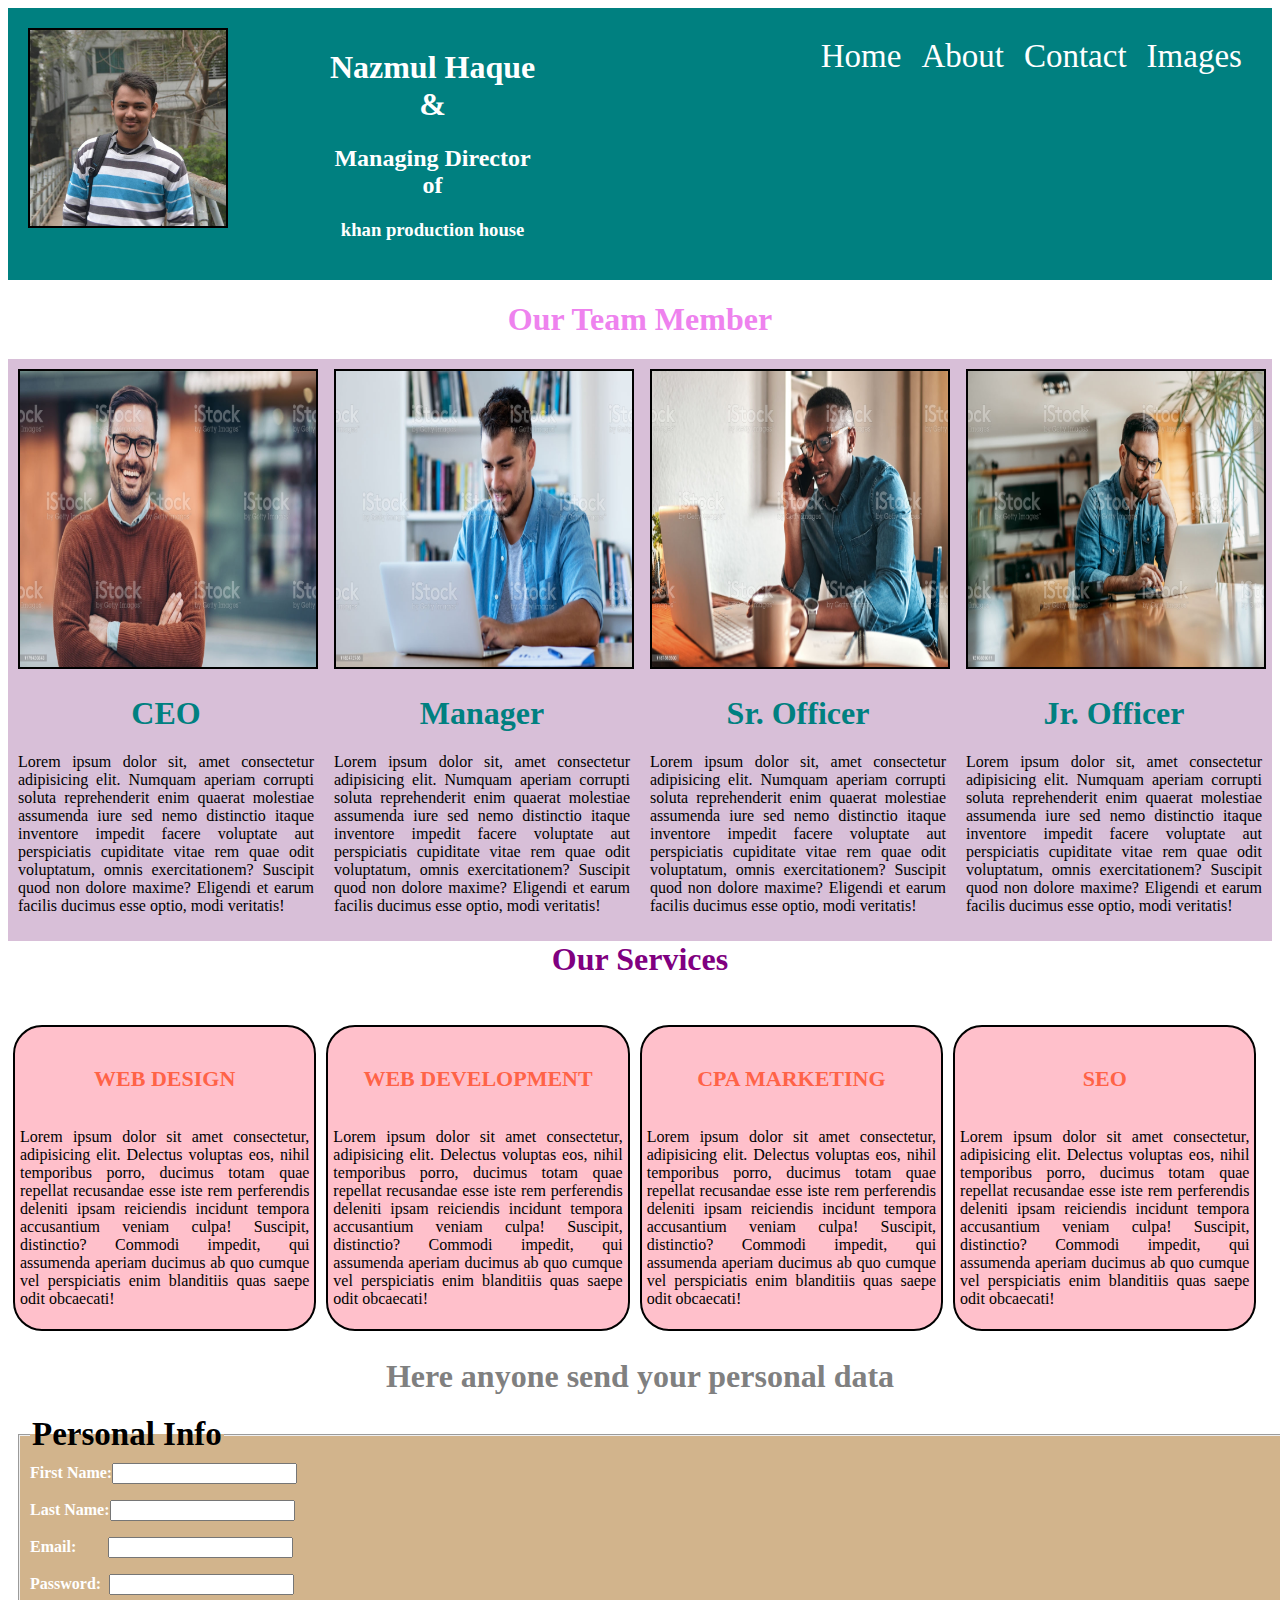
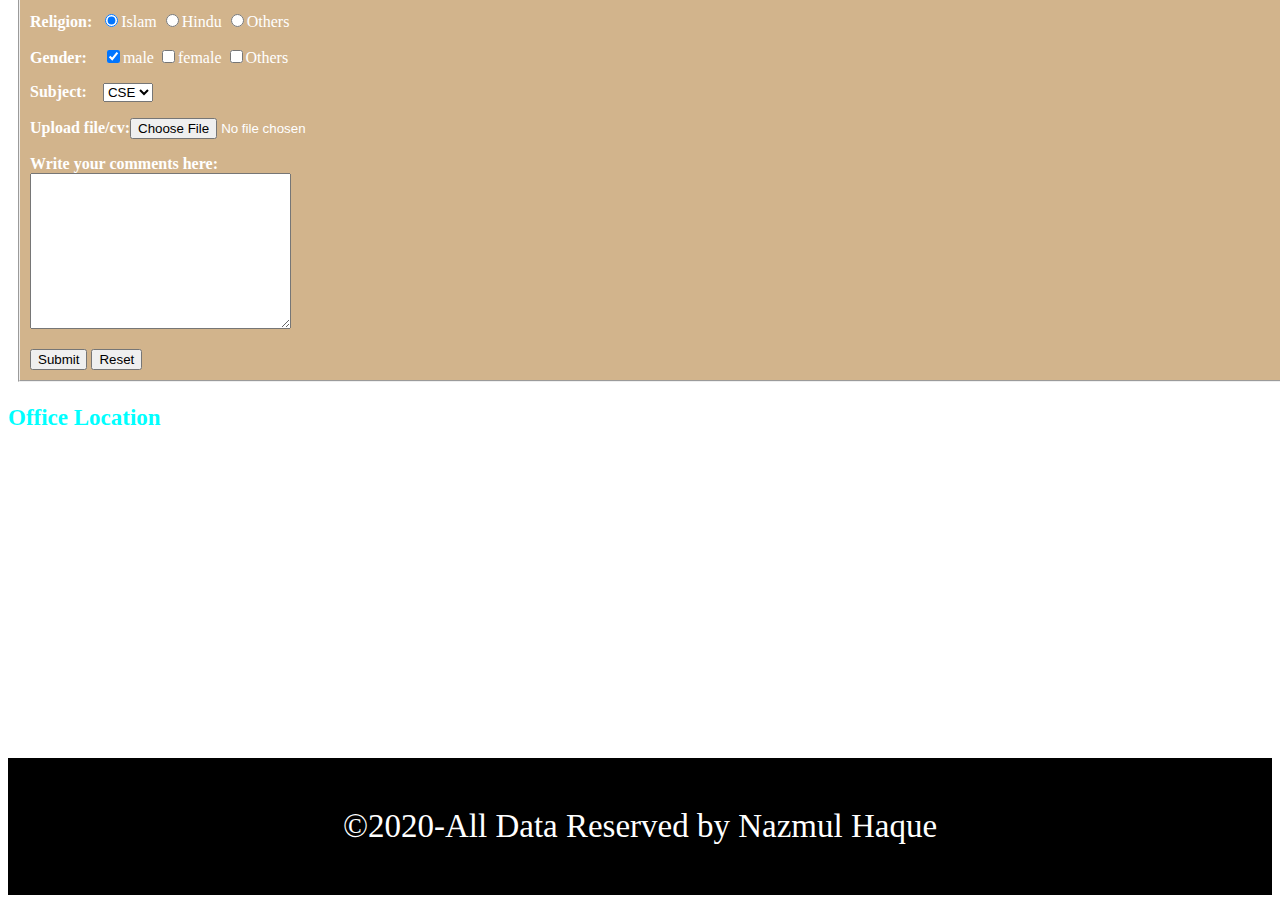
<file: home task-4/index.html>
<!DOCTYPE html>
<html lang="en">
<head>
    <meta charset="UTF-8">
    <meta name="viewport" content="width=device-width, initial-scale=1.0">
    <title>simple web page design</title>
    <link rel="stylesheet" href="style.css">
    <link rel="stylesheet" href="laptop.css" media="screen and (min-width:992px)">
</head>
<body>

    <!-- navbar starts from here -->
    <div class="navbar">
        <div class="nav-img col-2">
            <img src="images/sumon.jpg" alt="human">
        </div>
        <div class="nav-heading col-4">
            <h1>Nazmul Haque <br> & <br><h2>Managing Director <br>of <br><h3>khan production house</h3></h2></h1>
        </div>
        <div class="nav-menu col-6">
            <a href="http://127.0.0.1:5500/index.html?Religion=Islam&gender=male&Subject=cse">Home</a>
            <a href="http://127.0.0.1:5500/about.html" target="blank">About</a>
            <a href="http://127.0.0.1:5500/contact.html" target="blank">Contact</a>
            <a href="http://127.0.0.1:5500/images.html" target="blank">Images</a>
        </div>
    </div>

    <!-- navbar ends here -->

<!-- 
    column design starts -->

    <div class="container">
        <h1 style="color: violet;">Our Team Member</h1>
        <div class="column">
            <img class="img1" src="images/pic1.jpg" alt="man">
            <h1>CEO</h1>
            <p>Lorem ipsum dolor sit, amet consectetur adipisicing elit. Numquam aperiam corrupti soluta reprehenderit enim quaerat molestiae assumenda iure sed nemo distinctio itaque inventore impedit facere voluptate aut perspiciatis cupiditate vitae rem quae odit voluptatum, omnis exercitationem? Suscipit quod non dolore maxime? Eligendi et earum facilis ducimus esse optio, modi veritatis!</p>
        </div>
        <div class="column">
            <img class="img2" src="images/pic2.jpg" alt="man">
            <h1>Manager</h1>
            <p>Lorem ipsum dolor sit, amet consectetur adipisicing elit. Numquam aperiam corrupti soluta reprehenderit enim quaerat molestiae assumenda iure sed nemo distinctio itaque inventore impedit facere voluptate aut perspiciatis cupiditate vitae rem quae odit voluptatum, omnis exercitationem? Suscipit quod non dolore maxime? Eligendi et earum facilis ducimus esse optio, modi veritatis!</p>
        </div>
      
        <div class="column">
            <img class="img3" src="images/pic3.jpg" alt="man">
            <h1>Sr. Officer</h1>
            <p>Lorem ipsum dolor sit, amet consectetur adipisicing elit. Numquam aperiam corrupti soluta reprehenderit enim quaerat molestiae assumenda iure sed nemo distinctio itaque inventore impedit facere voluptate aut perspiciatis cupiditate vitae rem quae odit voluptatum, omnis exercitationem? Suscipit quod non dolore maxime? Eligendi et earum facilis ducimus esse optio, modi veritatis!</p>
        </div>
        <div class="column">
            <img class="img4" class="img" src="images/pic4.jpg" alt="man">
            <h1>Jr. Officer</h1>
            <p>Lorem ipsum dolor sit, amet consectetur adipisicing elit. Numquam aperiam corrupti soluta reprehenderit enim quaerat molestiae assumenda iure sed nemo distinctio itaque inventore impedit facere voluptate aut perspiciatis cupiditate vitae rem quae odit voluptatum, omnis exercitationem? Suscipit quod non dolore maxime? Eligendi et earum facilis ducimus esse optio, modi veritatis!</p>
        </div>



    </div>

    <!-- column design ends -->



    <!-- our services design starts from here -->

    <div class="my-wife-tania">
        <h1>Our Services</h1>


        <div class="services">
            <h1>WEB DESIGN</h1>
            <p>
                Lorem ipsum dolor sit amet consectetur, adipisicing elit. Delectus voluptas eos, nihil temporibus porro, ducimus totam quae repellat recusandae esse iste rem perferendis deleniti ipsam reiciendis incidunt tempora accusantium veniam culpa! Suscipit, distinctio? Commodi impedit, qui assumenda aperiam ducimus ab quo cumque vel perspiciatis enim blanditiis quas saepe odit obcaecati!
            </p>
        </div>
        <div class="services">
            <h1>WEB DEVELOPMENT</h1>
            <p>
                Lorem ipsum dolor sit amet consectetur, adipisicing elit. Delectus voluptas eos, nihil temporibus porro, ducimus totam quae repellat recusandae esse iste rem perferendis deleniti ipsam reiciendis incidunt tempora accusantium veniam culpa! Suscipit, distinctio? Commodi impedit, qui assumenda aperiam ducimus ab quo cumque vel perspiciatis enim blanditiis quas saepe odit obcaecati!
            </p>
        </div>
        <div class="services">
            <h1>CPA MARKETING</h1>
            <p>
                Lorem ipsum dolor sit amet consectetur, adipisicing elit. Delectus voluptas eos, nihil temporibus porro, ducimus totam quae repellat recusandae esse iste rem perferendis deleniti ipsam reiciendis incidunt tempora accusantium veniam culpa! Suscipit, distinctio? Commodi impedit, qui assumenda aperiam ducimus ab quo cumque vel perspiciatis enim blanditiis quas saepe odit obcaecati!
            </p>
        </div>
        <div class="services">
            <h1>SEO</h1>
            <p>
                Lorem ipsum dolor sit amet consectetur, adipisicing elit. Delectus voluptas eos, nihil temporibus porro, ducimus totam quae repellat recusandae esse iste rem perferendis deleniti ipsam reiciendis incidunt tempora accusantium veniam culpa! Suscipit, distinctio? Commodi impedit, qui assumenda aperiam ducimus ab quo cumque vel perspiciatis enim blanditiis quas saepe odit obcaecati!
            </p>
        </div>


    </div>

    <!-- our services design ends here -->

    <!-- start form here -->
    <h1 style="color: gray;">Here anyone send your personal data</h1>
     <fieldset>
         <legend>Personal Info</legend>
         <form action="">

           <b>First Name:</b><input type="text">
           <p></p>
           <b>Last Name:</b><input type="text">
           <p></p>
           <b>Email:&nbsp;&nbsp;&nbsp;&nbsp;&nbsp;&nbsp;&nbsp;&nbsp;</b><input type="email">
           <p></p>
           <b>Password: &nbsp;</b><input type="password">
           <p></p>
           <b>Religion:&nbsp;&nbsp;</b><input type="radio" name="Religion" value="Islam" checked>Islam
                         <input type="radio" name="Religion" value="Hindu">Hindu
                         <input type="radio" name="religion" value="Others">Others

<p></p>
           <b>Gender:&nbsp;&nbsp;&nbsp;&nbsp;</b><input type="checkbox" name="gender" value="male" checked>male
                                 <input type="checkbox" name="gender" value="female">female
                                 <input type="checkbox" name="gender" value="others">Others


                                 <p></p>

                                 <b>Subject:&nbsp;&nbsp;&nbsp;</b>
            <select name="Subject" id="Subject-name">
                <option value="cse">CSE</option>
                <option value="cse">EEE</option>
                <option value="cse">ECE</option>
                <option value="cse">ETE</option>
            </select>   
            <p></p> 
            <b>Upload file/cv:</b><input type="file">
            <p></p>
            <b>Write your comments here:</b>
            <br>
            <textarea name="" id="" cols="30" rows="10">
             
            </textarea> 
            <p></p>
            <input type="Submit" value="Submit">
            <input type="Reset" value="Reset">
             


         </form>
     </fieldset>



     <h3 style="color: aqua; text-align: left; font-size: 23px;">Office Location</h3>
     <iframe src="https://www.google.com/maps/embed?pb=!1m18!1m12!1m3!1d28606.912436199826!2d88.53881820155789!3d26.330901199579593!2m3!1f0!2f0!3f0!3m2!1i1024!2i768!4f13.1!3m3!1m2!1s0x39e48be2f9a09cd7%3A0xd52634303d09e6f!2sPanchagarh!5e0!3m2!1sen!2sbd!4v1602217712657!5m2!1sen!2sbd" width="100%" height="400" frameborder="0" style="border:0;" allowfullscreen="" aria-hidden="false" tabindex="0"></iframe>



<div class="footer">
    &copy;2020-All Data Reserved by Nazmul Haque




</div>



    </body>
</html>
</file>
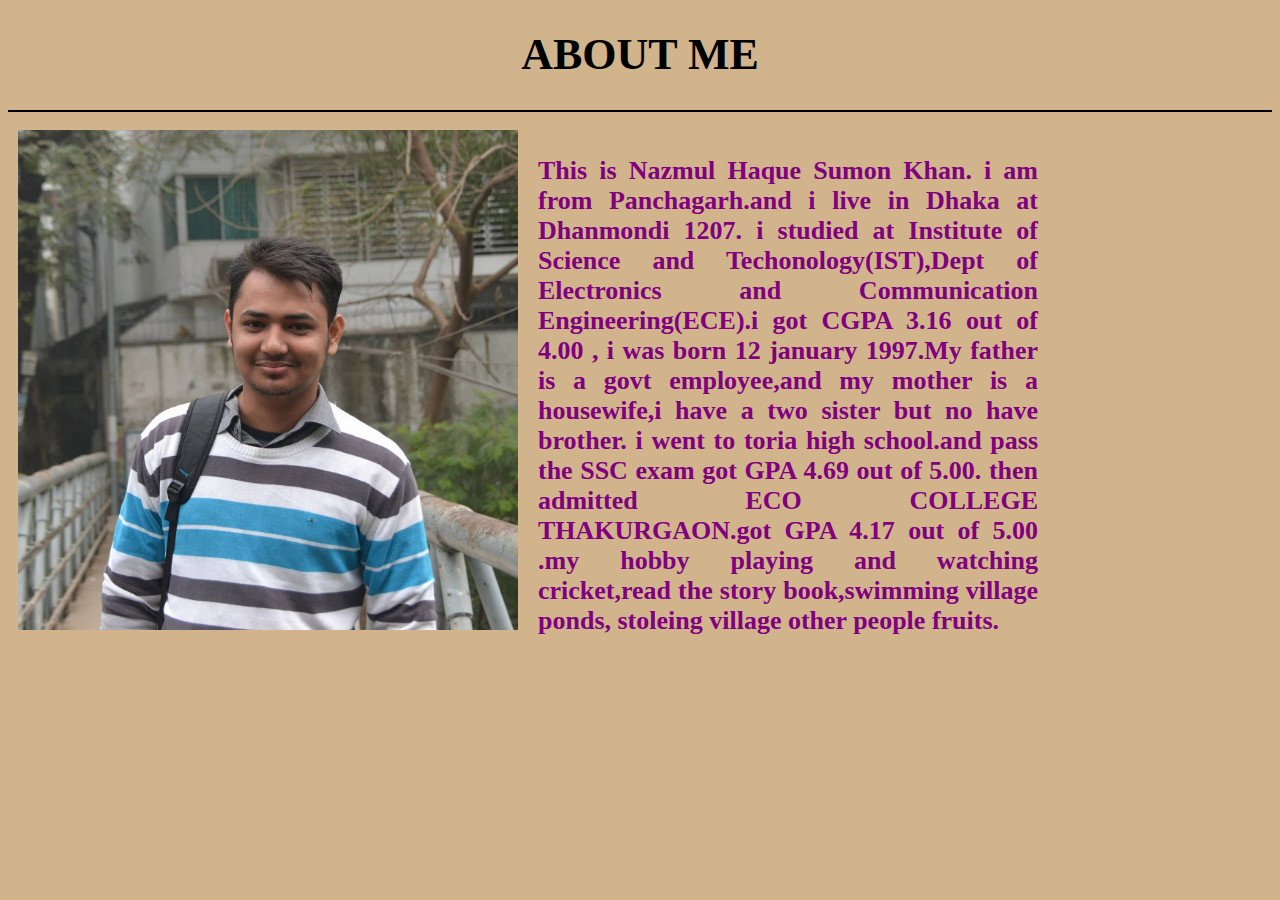
<file: home task-4/about.html>
<!DOCTYPE html>
<html lang="en">
<head>
    <meta charset="UTF-8">
    <meta name="viewport" content="width=device-width, initial-scale=1.0">
    <title>about page</title>
    <style>
        h1{
            color: black;
            font-size: 44px;
            text-align: center;
        }
        hr{
            border: 2px solid black;
            border-bottom: none;
        }

        img{
            width:500px;
            float: left;
            padding: 10px;
        }
        p{
            width: 500px;
            text-align: justify;
            float: left;
            padding: 10px;
            font-size: 26px;
            color:purple;
            font-weight: bold;
            
        }

        @media screen and (min-width: 992px){
            body{
                background-color: tan;
            }
            
        }
        @media screen and (max-width:600px){
            body{
                background-color:thistle;
            }
            
        }
        
    </style>
</head>
<body>
     <h1>ABOUT ME</h1>
     <hr>


    <img src="images/sumon.jpg" alt="me">
    <p>This is Nazmul Haque Sumon Khan.
        i am from Panchagarh.and i live in Dhaka at Dhanmondi 1207.
        i studied at Institute of Science and Techonology(IST),Dept of 
        Electronics and Communication Engineering(ECE).i got CGPA 3.16 
        out of 4.00
        ,
        i was born 12 january 1997.My father is a govt employee,and my mother is a housewife,i have a two sister but no have brother.
        i went to toria high school.and pass the SSC exam got GPA 4.69 out of 5.00. then admitted ECO COLLEGE THAKURGAON.got GPA 4.17 out of 5.00
        .my hobby playing and watching cricket,read the story book,swimming village ponds,
        stoleing village other people fruits.

    </p>
    
</body>
</html>
</file>
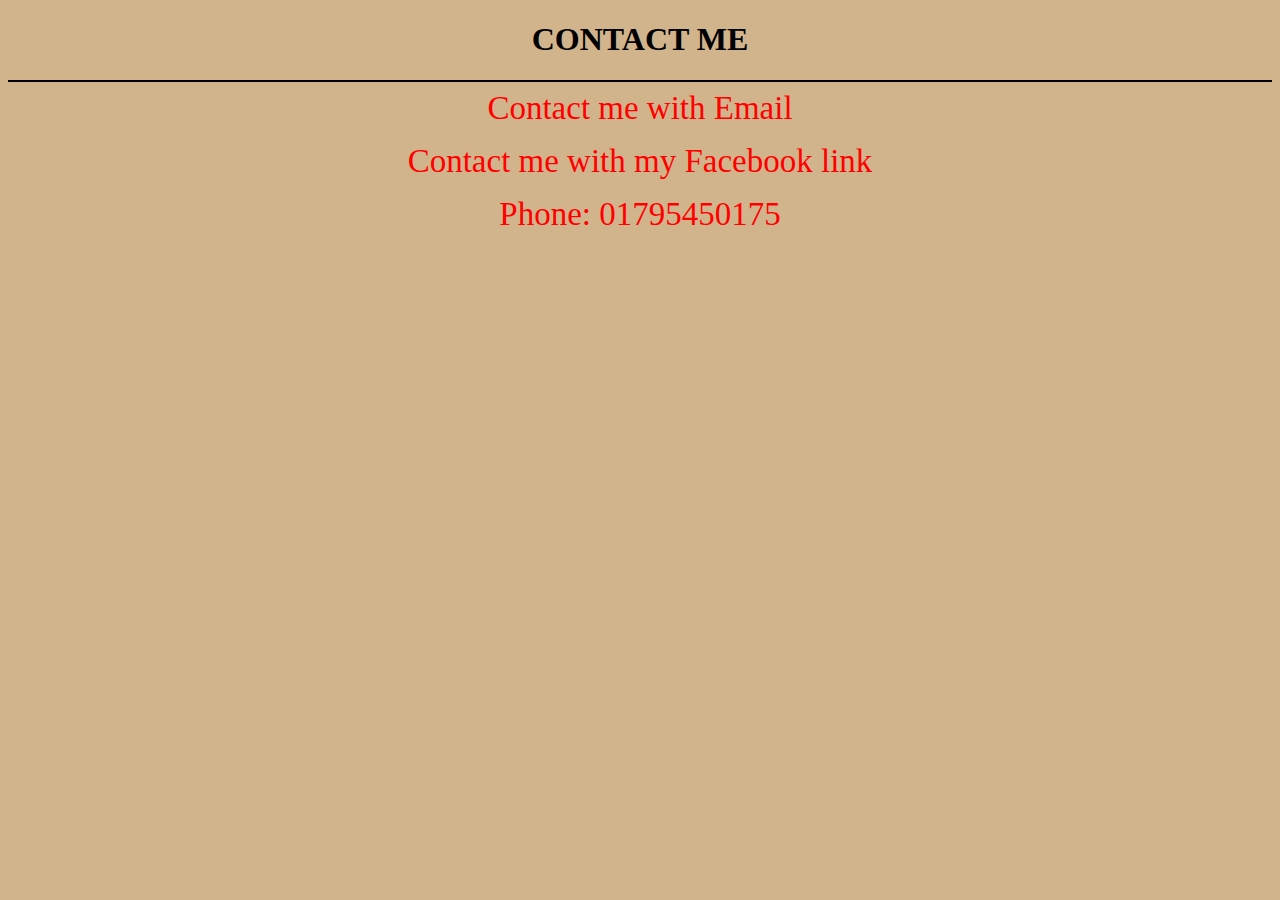
<file: home task-4/contact.html>
<!DOCTYPE html>
<html lang="en">
<head>
    <meta charset="UTF-8">
    <meta name="viewport" content="width=device-width, initial-scale=1.0">
    <title>contact page</title>
    <style>
        *{
            box-sizing: border-box;
            
        }
        
        }
        h1{
            color: tomato;
            font-size: 44px;
            text-align: center;
        }
        hr{
            border: 2px solid black;
            border-bottom: none;
        }
        a{
            text-decoration: none;
            font-size: 33px;
            color: red;
            transition: font-size 3s;
            
            
        }
        a:hover{
            
            color: purple;
            font-size: 44px;
        }
        @media screen and (min-width: 992px) {
            body{
                background-color: tan;
                text-align: center;
            }
            
        }
        @media screen and (max-width:600px){
            body{
                background-color: thistle;
            }
            
        }
    </style>
</head>
<body>
    <h1>CONTACT ME</h1>
    <hr>
    <a href="https://mail.google.com/mail/u/0/#inbox" target="blank"> Contact me with Email</a>
    <p></p>
    <a href="https://www.facebook.com/" target="blank">Contact me with my Facebook link</a>
    <p></p>
    <a href="">Phone: 01795450175</a>
</body>
</html>
</file>
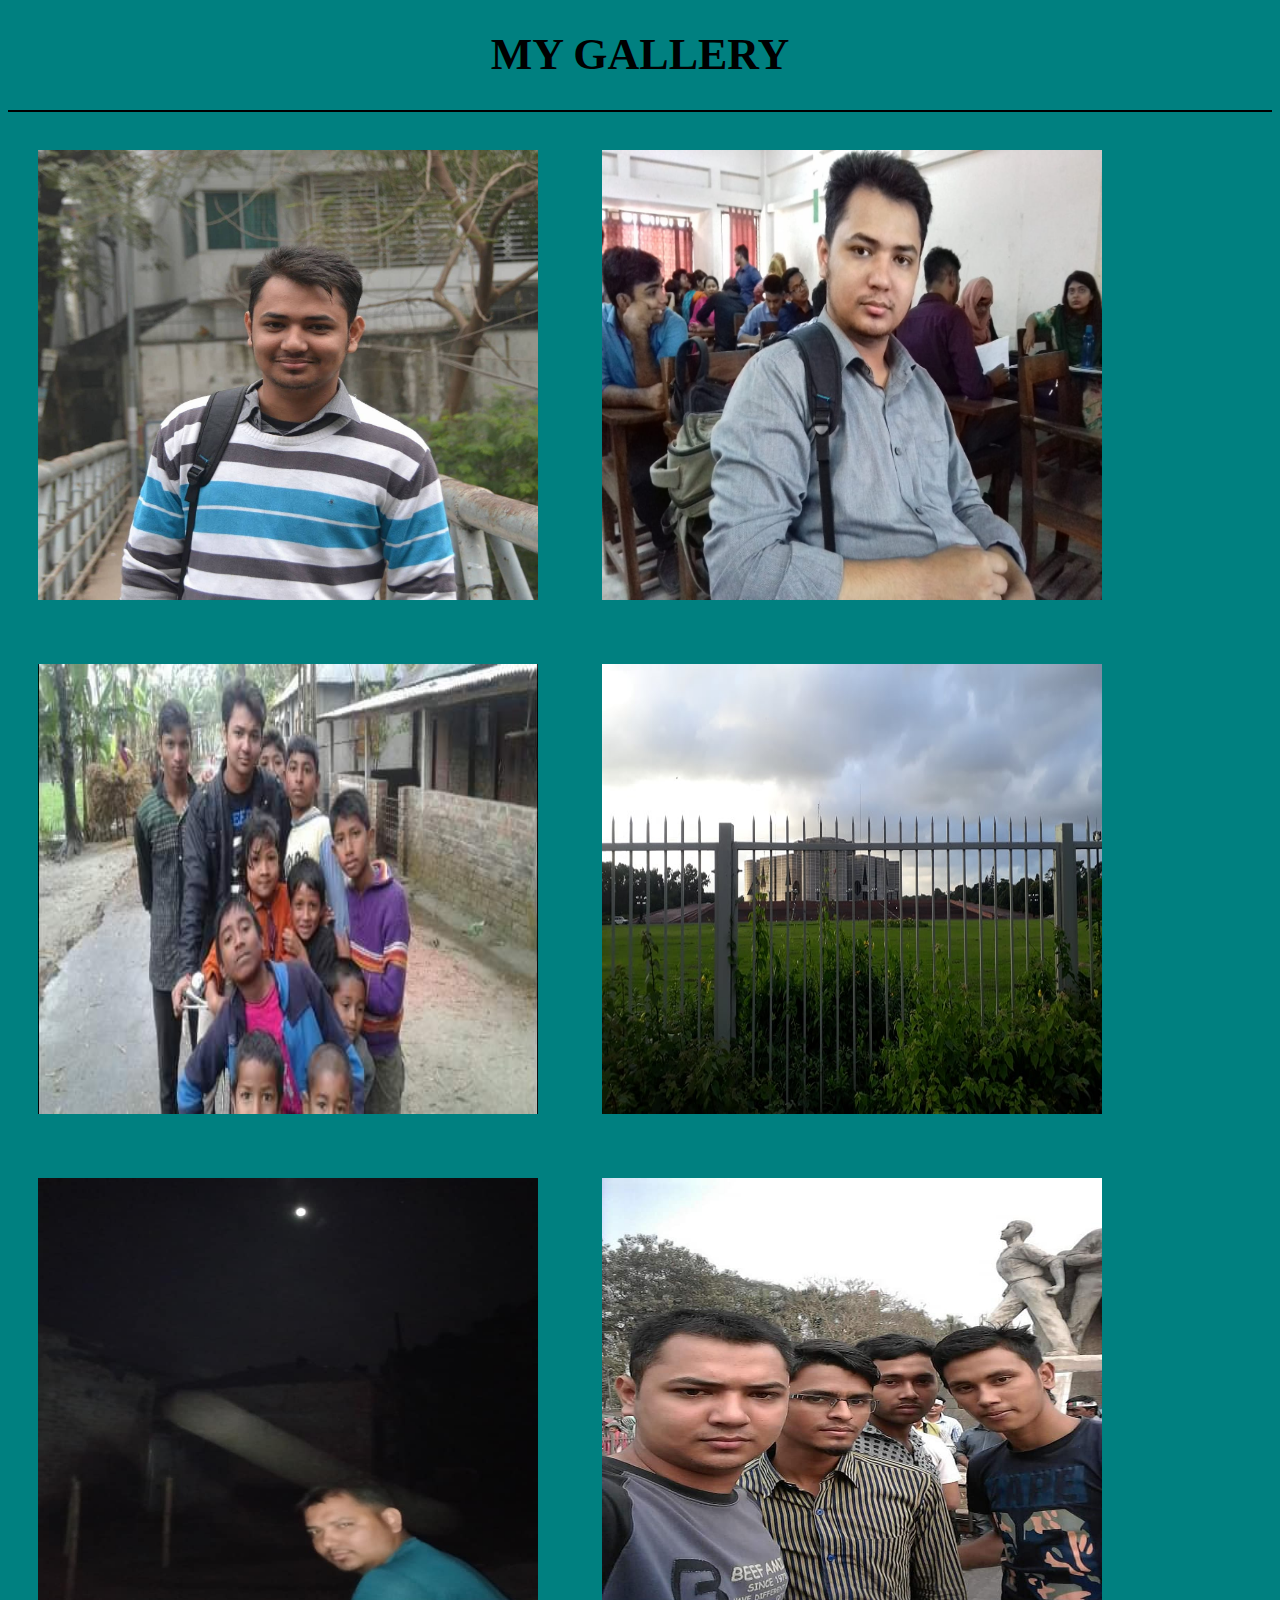
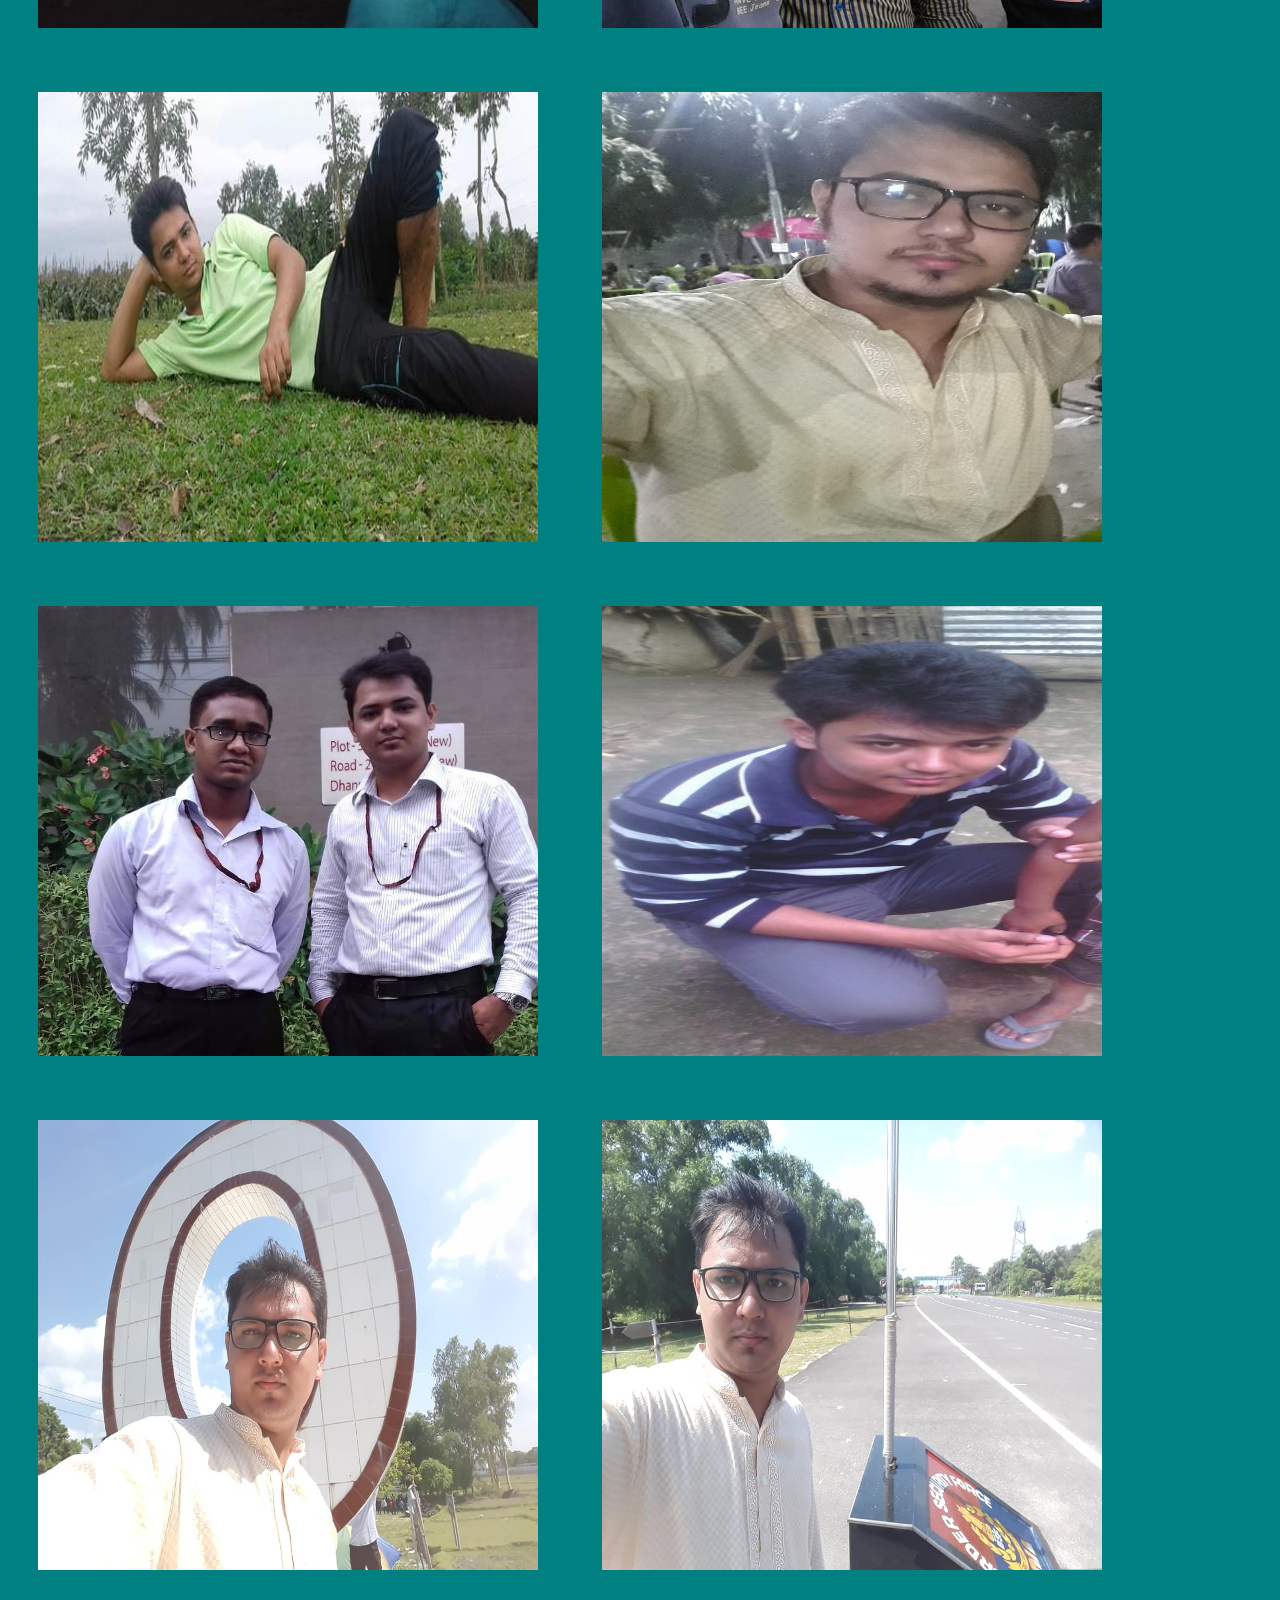
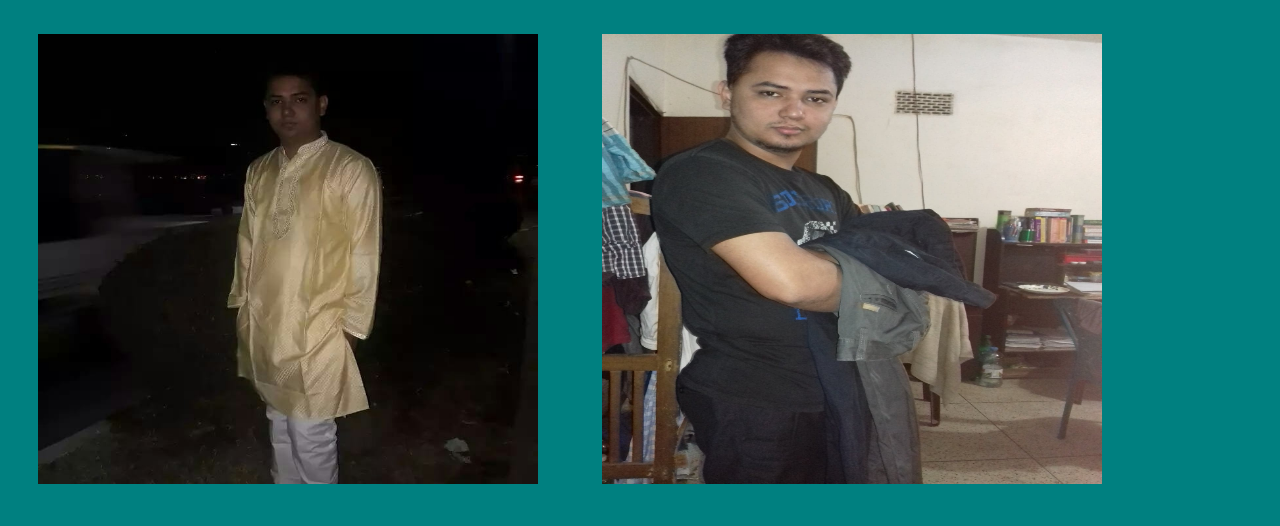
<file: home task-4/images.html>
<!DOCTYPE html>
<html lang="en">
<head>
    <meta charset="UTF-8">
    <meta name="viewport" content="width=device-width, initial-scale=1.0">
    <title>Images page</title>
    <style>
     
        h1{
            text-align: center;
            font-size: 44px;
        }
        hr{
            border: 2px solid black;
            border-bottom: none;
        }
        img{
            width: 500px;
            height: 450px;
            padding: 30px;
        }
        @media screen and (min-width: 992px){
            body{
                background-color: teal;
            }
            
        }
        @media screen and (max-width: 600px){
            body{
                background-color: pink;
            }
            
        }
    </style>
</head>
<body>
    <h1>MY GALLERY</h1>
    <hr>
    <div class="images">
        <img src="images2/pic1.jpg" alt="">
        <img src="images2/pic2.jpg" alt="">
        <img src="images2/pic3.jpg" alt="">
        <img src="images2/pic4.jpg" alt="">
        <img src="images2/pic5.jpg" alt="">
        <img src="images2/pic6.jpg" alt="">
        <img src="images2/pic7.jpg" alt="">
        <img src="images2/pic8.jpg" alt="">
        <img src="images2/pic9.jpg" alt="">
        <img src="images2/pic10.jpg" alt="">
        <img src="images2/pic11.jpg" alt="">
        <img src="images2/pic12.jpg" alt="">
        <img src="images2/pic13.jpg" alt="">
        <img src="images2/pic14.jpg" alt="">
        

        
    </div>
    
</body>
</html>
</file>
<file: home task-4/style.css>
*{
    box-sizing: border-box;
}

/* navbar start from here */
img{
    width: 200px;
    height: 200px;
    border: 2px solid black;
}
h1,h2,h3{
    text-align: center;
    color: white;
   
}
a{
    text-decoration: none;
    font-size: 33px;
    padding: 10px;
    color: white;
    display: flex;
    flex-direction: column;
}
a:hover{
    background-color: gray;
    border-radius: 100px;
}
[class*="col-"]{
    float: left;
    padding: 10px;
}
[class*="col-"]{
    width: 100%;
}
.navbar{
    background-color: teal;
    text-align: center;
    padding: 10px;
}
.navbar::after{
    content: '';
    display: table;
    clear: both;
}

/* navbar ends here */

/* column starts from here */

/* .column img{
    width:50%;
    
}
.column h1{
    color: teal;
    text-align: left;
}
.column p{
    width: 25%;
    text-align: justify;
} 
.column{
    float: left;
    width: 50%;
    padding:10px;
} */

.column p{
    text-align: justify;
}

.column{
    background-color: tan;
    width: 100%;
}
.column::after{
    content: '';
    display: table;
    clear: both;
}

/* column ends from here */
.my-wife-tania h1{
    color: indigo;
    padding: 20px;
    
    
}
.services h1{
    color: white;
}
.services{
    width: 100%;
    background-color: violet;
}
.my-wife-tania::after{
    content: '';
    display: table;
    clear: both;
}

/* here form start */
fieldset{
    width: 450px;
    background-color: tan;
}
fieldset::after{
    content: '';
    display: table;
    clear: both;
}
iframe{
    width: 450px;
    height: 300px;
}
iframe::after{
    content: '';
    display: table;
    clear: both;
}
.footer{
    background-color: black;
    padding: 30px;
    color: white;
    
    width: 990px;
    

}


.services:hover{
    box-shadow: 2px 4px 6px teal;
    background-color: purple;
}
</file>
<file: home task-4/laptop.css>
*{
    box-sizing: border-box;
    
}

/* For desktop: */
.col-1 {width: 8.33%;}
.col-2 {width: 16.66%;}
.col-3 {width: 25%;}
.col-4 {width: 33.33%;}
.col-5 {width: 41.66%;}
.col-6 {width: 50%;}
.col-7 {width: 58.33%;}
.col-8 {width: 66.66%;}
.col-9 {width: 75%;}
.col-10 {width: 83.33%;}
.col-11 {width: 91.66%;}
.col-12 {width: 100%;}

/* navbar stars from here */
.nav-img{
    float: left;
}
.nav-heading{
    float: left;
}
.nav-menu{
    display: flex;
    flex-direction: row;
    justify-content: flex-end;
}
.nav-menu a:hover{
    background-color: gray;
    

}
/* navbar ends here */

/* column starts from here */


/* .column img{
    width: 25%;
    
}
.column h1{
    color: teal;
    text-align: left;
}
.column p{
    width: 25%;
    text-align: justify;
} */
.column h1{
    color: teal;
}
.column p{
    text-align: justify;
}
.column img{
    width: 300px;
    height: 300px;
}
.column{
    float: left;
    width: 25%;
    padding: 10px;
    background-color: thistle;
}
/* column ends from here */


/* services design start here */
.my-wife-tania{
    
}
.my-wife-tania h1{
    color: purple;
}
.services h1{
    color: tomato;
    font-size: 22px;
}
.services p{
    text-align: justify;
}
.services{
    float: left;
    width: 24%;
    
    border: 2px solid black;
    margin: 5px;
    padding: 5px;
    box-sizing: border-box;
    background-color:pink;
    border-radius: 29px;
    
}
/* our services design end */

/* here form start */
form{
    
}
fieldset{
    background-color: tan;
    color: white;
    padding: 10px;
    margin: 10px;
    width: 100%;

}
legend{
    color:black;
    font-weight: bold;
    font-size: 33px;
}
/* here form end */


iframe{
    width: 100%;
}
.footer{
    padding: 50px;
    background-color: black;
    color: white;
    font-size: 33px;
    text-align: center;
    width: 100%;
}
</file>
